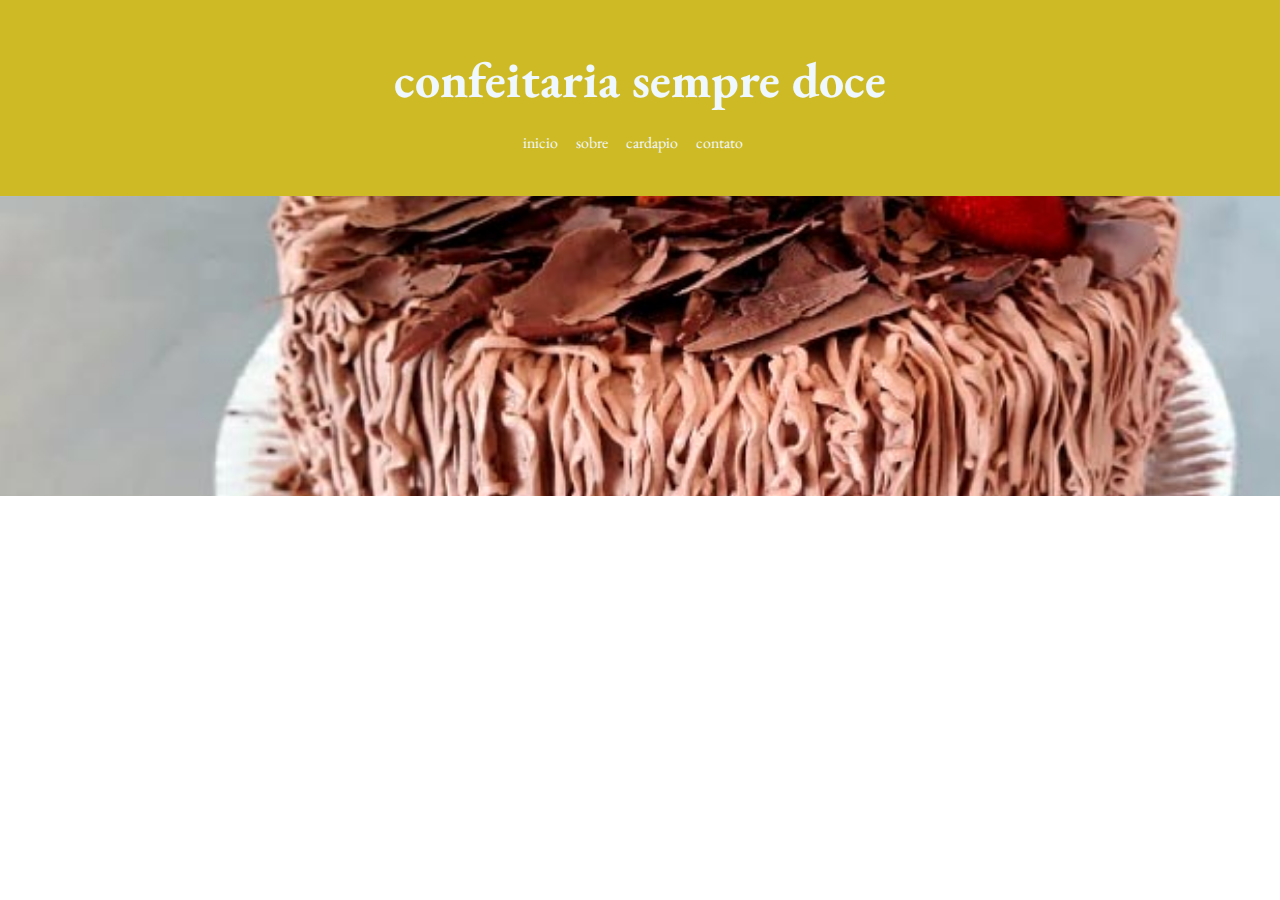
<file: index.html>
<!DOCTYPE html>
<html lang="en">
<head>
    <meta charset="UTF-8">
    <meta name="viewport" content="width=device-width, initial-scale=1.0">
    <title>Confeitaria Sempre Doce</title>
    <link rel="preconnect" href="https://fonts.googleapis.com">
<link rel="preconnect" href="https://fonts.gstatic.com" crossorigin>
<link href="https://fonts.googleapis.com/css2?family=EB+Garamond:ital,wght@0,400..800;1,400..800&display=swap" rel="stylesheet">
<link rel="stylesheet" href="assets/css/index.css">
</head>
<body>
    <header>
    <div class="container">
        <h1>
            confeitaria sempre doce
            <!-- Menu de navegação -->
             </h1>
             <nav>
                <ul>
                    <li>
                        <a href="index.html">inicio</a>
                    </li>
                    <li>
                        <a href="sobre.html">sobre</a>
                    </li>
                    <li>
                        <a href="cardapio.html">cardapio</a>
                    </li>
                    <li>
                        <a href="contato.html">contato</a>
                    </li>
                </ul>
             </nav>

    </div>
    </header>

<!-- Carrosel de imagem -->
<section class="Carrosel">
    <div>
        <img class="img-carr" id="img-carrosel" src="" alt="">
    </div>
</section>
</body>
<script src="assets/js/index.js"></script>
</html>
</file>
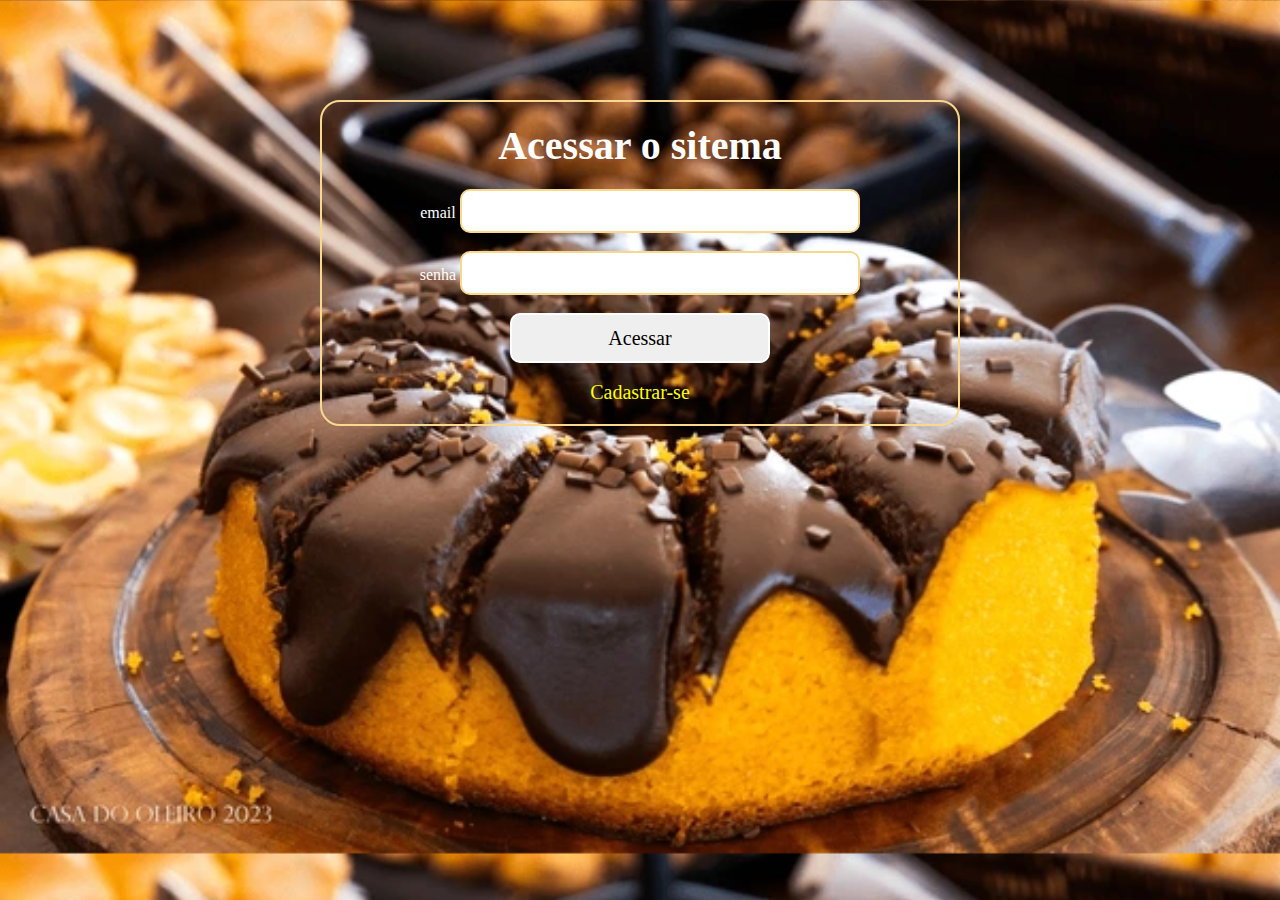
<file: pages/admin.html>
<!DOCTYPE html>
<html lang="en">
<head>
    <meta charset="UTF-8">
    <meta name="viewport" content="width=device-width, initial-scale=1.0">
    <title>Admin - Login </title>
    <link rel="stylesheet" href="../assets/css/admin.css">
    
</head>
<body>
    
    <div>
        <h1>Acessar o sitema</h1>
        <label for="">email</label>
        <input type="email" id="email">

        <br><br>

        <label for="">senha</label>
        <input type="password" name="" id="">
        <br><br>
        <button>Acessar</button>
        <br><br>
        <a href="cadastre-se.html">Cadastrar-se</a>
    </div>
</body>
</html>
</file>
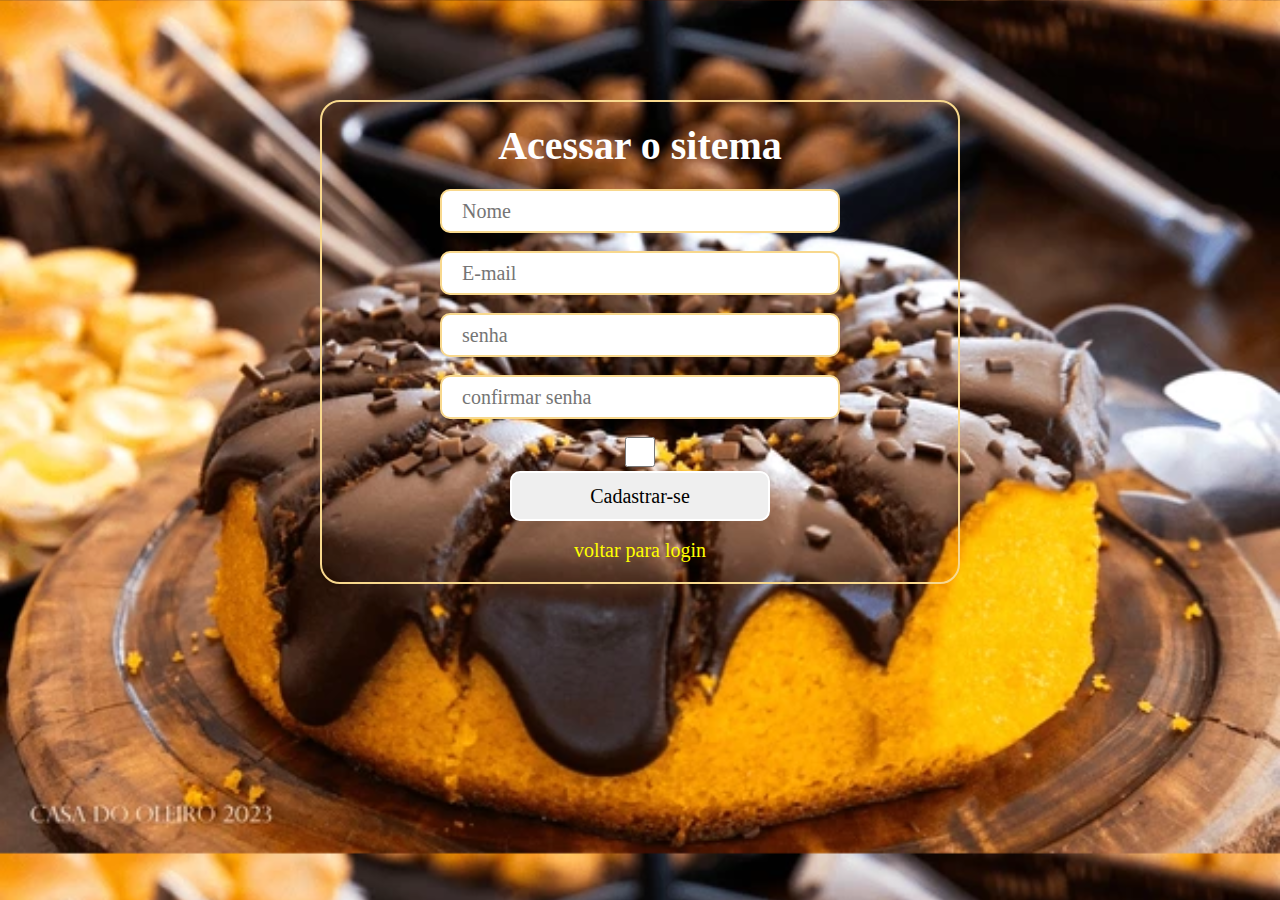
<file: pages/cadastre-se.html>
<!DOCTYPE html>
<html lang="en">
<head>
    <meta charset="UTF-8">
    <meta name="viewport" content="width=device-width, initial-scale=1.0">
    <title>Admin - Cadastre-se</title>
    <link rel="stylesheet" href="../assets/css/admin.css">
</head>
<body>
     <div>
        <h1>Acessar o sitema</h1>

        <input type="text" id="nome" placeholder="Nome">
        <br><br>


        <input type="email" id="email" placeholder="E-mail">
        
        <br><br>

       
        <input type="password" id="senha" placeholder="senha">

        <br><br>

 
        <input type="password" id="confirma-senha" placeholder="confirmar senha">

        
        <br><br>

        <input type="checkbox" onclick="toggleSenha()" id="exibir-senha">

        <button onclick="cadastrarUsuario()">Cadastrar-se</button>
        <br><br>

        <a href="admin.html">voltar para login</a>
    </div>
</body>
    <script src="../assets/js/cadastre-se.js"></script>
</html>
</file>
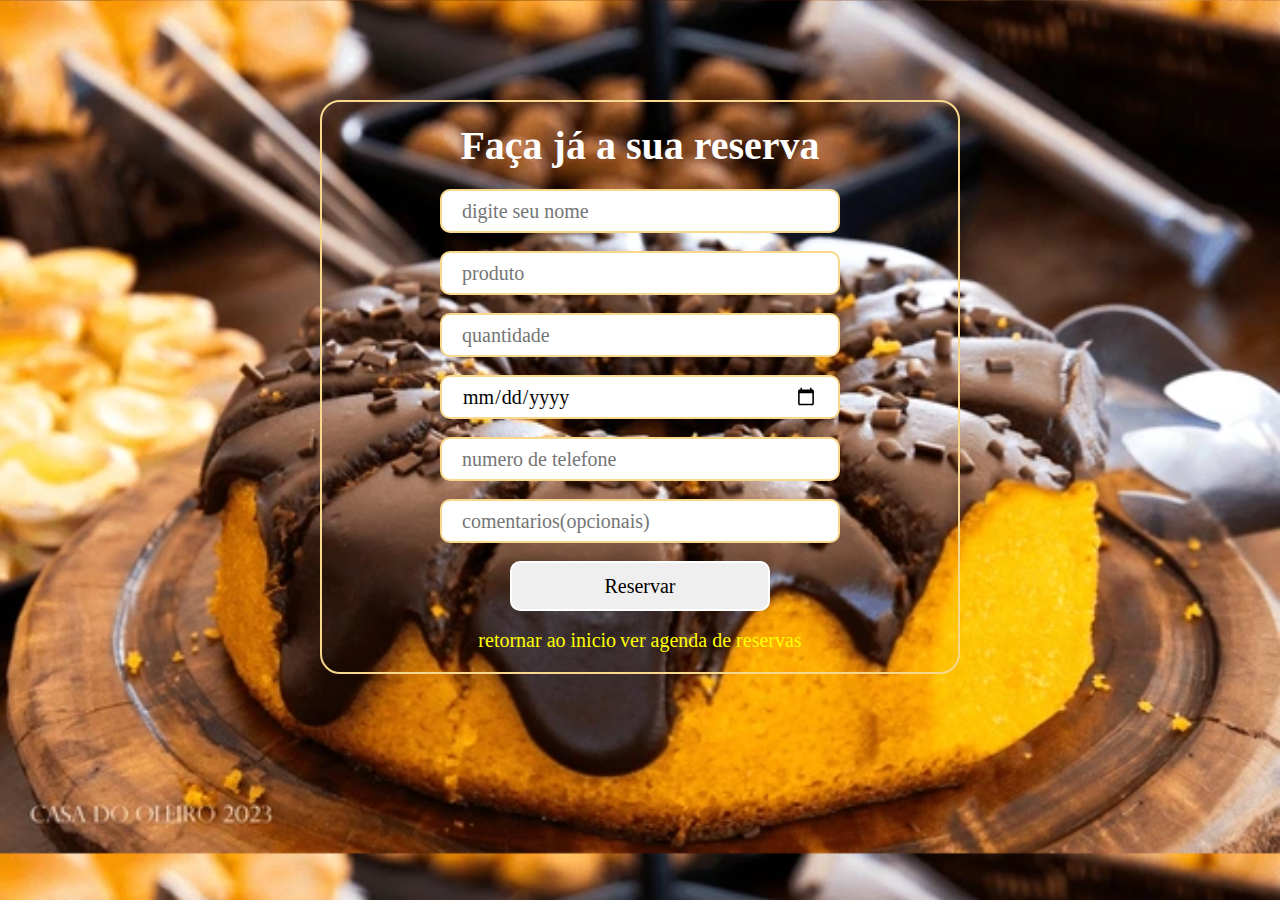
<file: pages/reservas.html>
<!DOCTYPE html>
<html lang="en">
<head>
    <meta charset="UTF-8">
    <meta name="viewport" content="width=device-width, initial-scale=1.0">
    <title>Admin - Login </title>
    <link rel="stylesheet" href="../assets/css/admin.css">
    
</head>
<body>
    
    <div>
        <h1>Faça já a sua reserva</h1>
        
        <input type="text" id="nome" placeholder="digite seu nome">
        <br><br>

        <input type="text" id="descricao" placeholder="produto">
        <br><br>

        <input type="number" id="qtd" placeholder="quantidade">
        <br><br>

         <input type="date" id="data" placeholder="data da reserva">
        <br><br>

        <input type="number"  id="telefone" placeholder="numero de telefone">
        <br><br>

        <input type="text"  id="adicionais" placeholder="comentarios(opcionais)">
        <br><br>

        <button onclick="adicionarInformacoes()">Reservar</button>
        <br><br>
        <a href="../index.html">retornar ao inicio</a>
        <a href="pagina_calendario.html">ver agenda de reservas</a>
    </div>
</body>
<script src="../assets/js/reservas.js"></script>
</html>
</file>
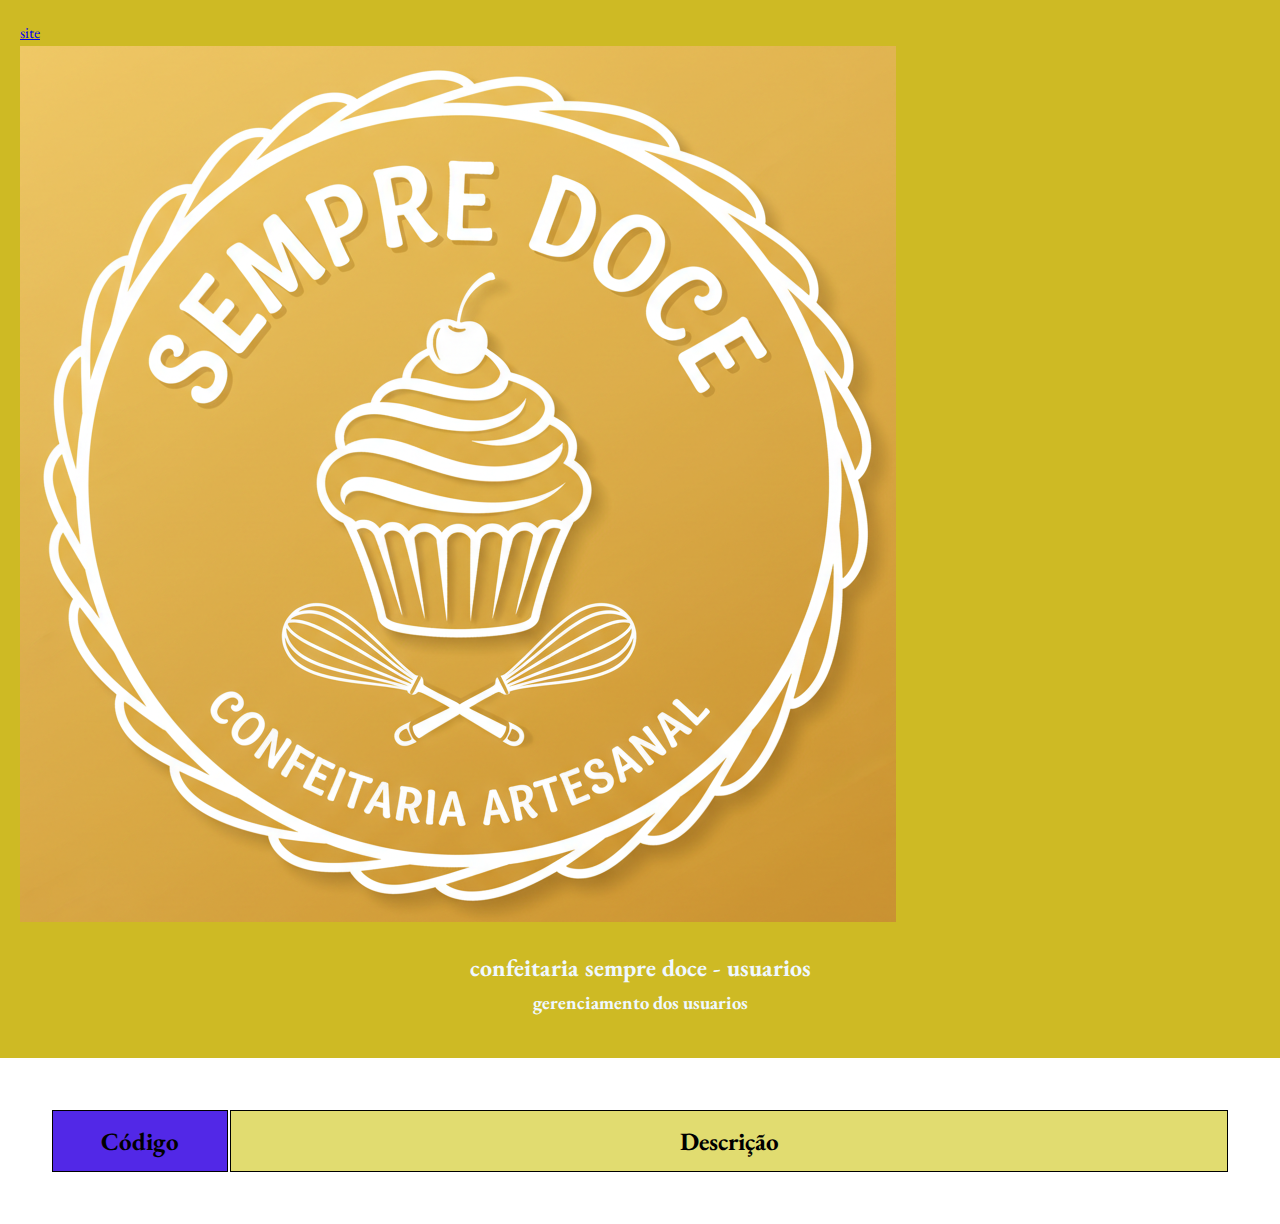
<file: pages/usuarios.html>
<!DOCTYPE html>
<html lang="en">

<head>
    <meta charset="UTF-8">
    <meta name="viewport" content="width=device-width, initial-scale=1.0">
    <title>Usuários</title>
    <link rel="preconnect" href="https://fonts.googleapis.com">
    <link rel="preconnect" href="https://fonts.gstatic.com" crossorigin>
    <link href="https://fonts.googleapis.com/css2?family=EB+Garamond:ital,wght@0,400..800;1,400..800&display=swap"
        rel="stylesheet">
    <link
        href="https://fonts.googleapis.com/css2?family=Della+Respira&family=EB+Garamond:ital,wght@0,400..800;1,400..800&display=swap"
        rel="stylesheet">
    <link rel="stylesheet" href="../assets/img/logotipo.png">
    <link rel="stylesheet" href="../assets/css/index.css">
    <link rel="stylesheet" href="../assets/css/usuarios.css">

<body>
    <header>
        <!-- link para retornar ao site -->
        <a href="home-admin.html" target="_blank" class="link-admin">site</a>

        <!-- Logotipo da Confeitaria -->
        <div class="logo">
            <img class="logo-img" src="../assets/img/logotipo.png" alt="">
        </div>
        <div class="container">
            <h2 style="text-align: center;">
                confeitaria sempre doce - usuarios

                <h2>
                    <h3 style="text-align: center;">
                        gerenciamento dos usuarios
                    </h3>


        </div>
    </header>
    <!-- colocar a tablea de produtos que foi feita -->


    <table>
        <thead>
            <th style="background-color: rgb(82, 40, 231); width: 15%;">Código</th>
            <th style="background-color:rgb(225, 220, 112);">Descrição</th>

        </thead>

        <tbody id="tbody-usuarios">

        </tbody>

    </table>
</body>
<script src="../assets/js/usuarios.js"></script>

</html>
</file>
<file: assets/css/index.css>
* {
    margin: 0;
    padding: 0;
    box-sizing: border-box;
    font-family: "EB Garamond", serif;
}

body {
    line-height: 1.6;
}

.container {
    width: 80%;
    margin: 0 auto;
    padding: 20px;
}

header {
    background-color:rgb(206, 186, 36);
    color: aliceblue;
    padding: 20px;
}

header h1{
    text-align: center;
    font-size: 50px;
    margin-bottom: 10px;
}

nav ul {
list-style: none;
text-align: center;
}

nav ul li{
    display: inline;
    margin-right: 15px;
}

nav ul li a {
    color: aliceblue;
    text-decoration: none;

}

nav ul li a:hover {
    font-weight: bold;
    text-decoration: underline;
    color: yellow;
}

.img-carr {
    width: 100%;
    object-fit: cover;
    height: 300px;
}
</file>
<file: assets/css/admin.css>
* {
    margin: 0;
    padding: 0;
    box-sizing: border-box;
    font-family: "Old Standard TT", serif;
}
body{
    background-color: rgb(255, 246, 127);
    background-image: url(../img/bolo-capa-2.webp);
    background-size: cover;
}


div {
    text-align: center;
    margin: 0px auto;
    margin-top: 100px;
    width: 50%;
    border: 2px solid rgb(248, 216, 141);
    border-radius: 20px;
    padding: 20px;
    color: white;
}

div h1 {
    margin-bottom: 20px;
    font-size: 40px;
    color: rgb(255, 255, 255);
}

input {
    height: 30px;
    width: 400px;
    padding: 20px;
    font-size: 20px;
    border: 2px solid rgb(248, 216, 141);
    border-radius: 10px;
}

button {
    height: 50px;
    width: 260px;
    border: 2px solid rgb(255, 255, 255);
    border-radius: 10px;
    font-size: 20px;
    text-align: center;
}

button:hover {
    cursor: pointer;
    color: rgb(248, 216, 141);
}

a {
    text-decoration: none;
    font-size: 20px;
    color: yellow;
    
}

a:hover{
    text-decoration: underline;
}
</file>
<file: assets/css/usuarios.css>
table {
    width: 100%;
    font-size: 25px;
    padding: 50px;
}

th, td {
    border: 1px black solid;
    padding: 10px;
    text-align: center;
}

/* cor de fundo para linhas impares*/

tr:nth-child(odd){
    background-color:#97b2eb;
}

tr:nth-child(even){
    background-color:rgb(235, 238, 243);
}


tr:hover {
    background-color: rgb(110, 137, 244);
}
</file>
